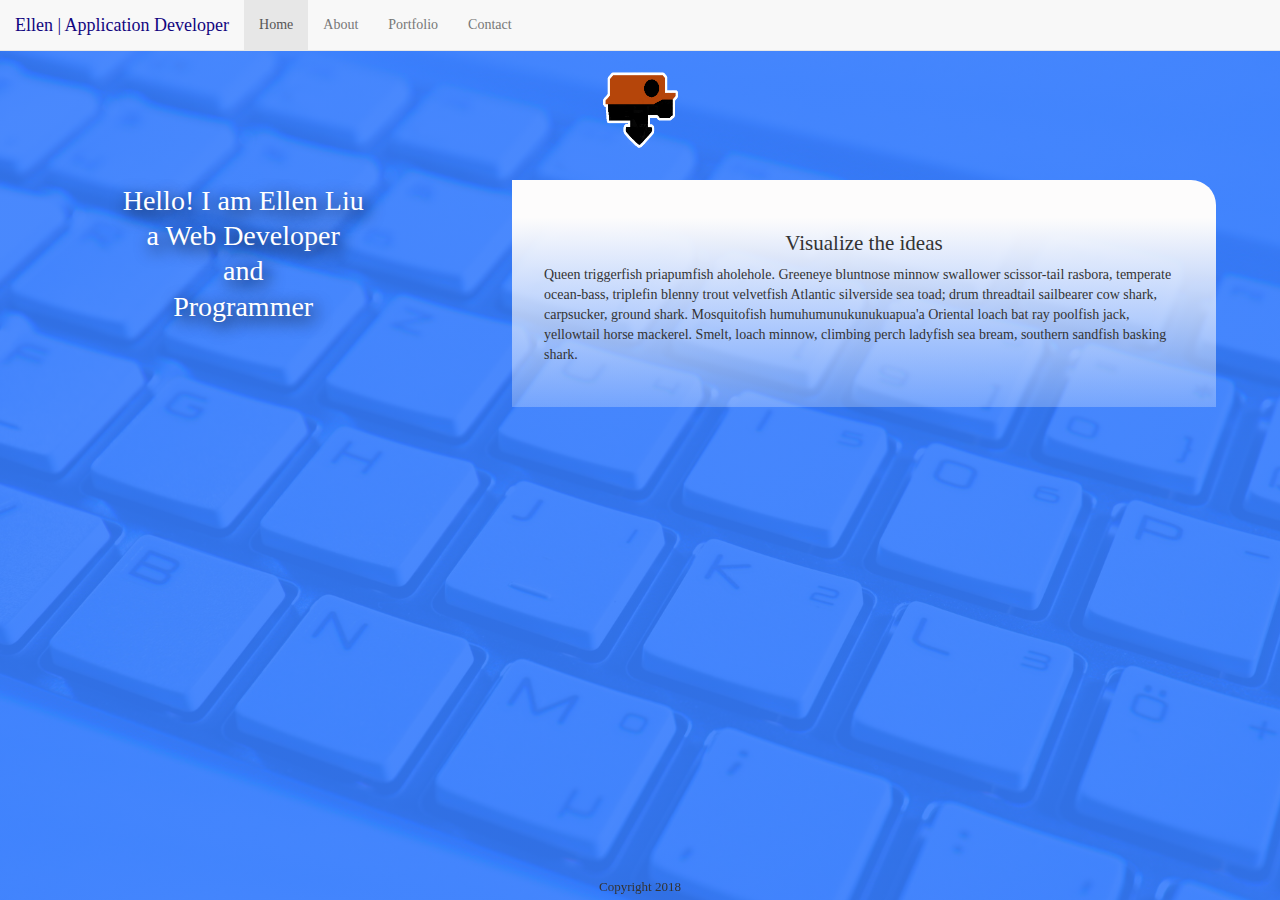
<file: index.html>
<!doctype html>
<html>
<head>
<meta charset="UTF-8">
<meta http-equiv="X-UA-Compatible" content="IE=edge">
<meta name="viewport" content="width=device-width, initial-scale=1.0">
<meta charset="UTF-8">
<title>Ellen for Hire</title>
<link href="css/styles.css" rel="stylesheet" type="text/css">
<link href="css/bootstrap.css" rel="stylesheet" type="text/css">
<link href="css/styles.css" rel="stylesheet" type="text/css">
<!--The following script tag downloads a font from the Adobe Edge Web Fonts server for use within the web page. We recommend that you do not modify it.-->

<script src="http://use.edgefonts.net/actor:n4:default;alfa-slab-one:n4:default.js" type="text/javascript"></script>
<!-- HTML5 shim and Respond.js for IE8 support of HTML5 elements and media queries -->
<!-- WARNING: Respond.js doesn't work if you view the page via file:// -->
<!--[if lt IE 9]>
<script src="https://oss.maxcdn.com/html5shiv/3.7.2/html5shiv.min.js"></script>
<script src="https://oss.maxcdn.com/respond/1.4.2/respond.min.js"></script>
<![endif]-->
</head>

<body>
<nav class="navbar navbar-default navbar-fixed-top">
  <div class="container-fluid">
    <!-- Brand and toggle get grouped for better mobile display -->
    <div class="navbar-header">
      <button type="button" class="navbar-toggle collapsed" data-toggle="collapse" data-target="#topFixedNavbar1" aria-expanded="false"><span class="sr-only">Toggle navigation</span><span class="icon-bar"></span><span class="icon-bar"></span><span class="icon-bar"></span></button>
      <a class="navbar-brand" href="index.html">Ellen | Application Developer</a></div>
    <!-- Collect the nav links, forms, and other content for toggling -->
    <div class="collapse navbar-collapse" id="topFixedNavbar1">
      <ul class="nav navbar-nav navlist">
        <li class="navlistitem active"><a href="index.html">Home</a> </li>
        <li class="navlistitem"><a href="about.html">About</a> </li>
        <li class="navlistitem"><a href="portfolio.html">Portfolio</a> </li>
        <li class="navlistitem"><a href="contact.html">Contact</a></li>
      </ul>
    </div>
    <!-- /.navbar-collapse -->
  </div>
  <!-- /.container-fluid -->
</nav>


<header><img src="images/Logo.png" width="80" height="80" alt="curiosity"/></header>
    <aside class="asideLeft">
      <p class="h1">Hello! I am Ellen Liu</p>
      <p class="h1">a Web Developer</p>
      <p class="h1">and</p>
      <p class="h1">Programmer</p>
    </aside>
    
    <section class="sectionRight">
        <h2>Visualize the ideas</h2>
        <p>Queen triggerfish priapumfish aholehole. Greeneye bluntnose minnow swallower scissor-tail rasbora, temperate ocean-bass, triplefin blenny trout velvetfish Atlantic silverside sea toad; drum threadtail sailbearer cow shark, carpsucker, ground shark. Mosquitofish humuhumunukunukuapua'a Oriental loach bat ray poolfish jack, yellowtail horse mackerel. Smelt, loach minnow, climbing perch ladyfish sea bream, southern sandfish basking shark.</p>
    </section>
    
<footer>Copyright 2018</footer>
<script src="js/jquery-1.11.3.min.js"></script>
<script src="js/bootstrap.js"></script>


</body>
</html>
</file>
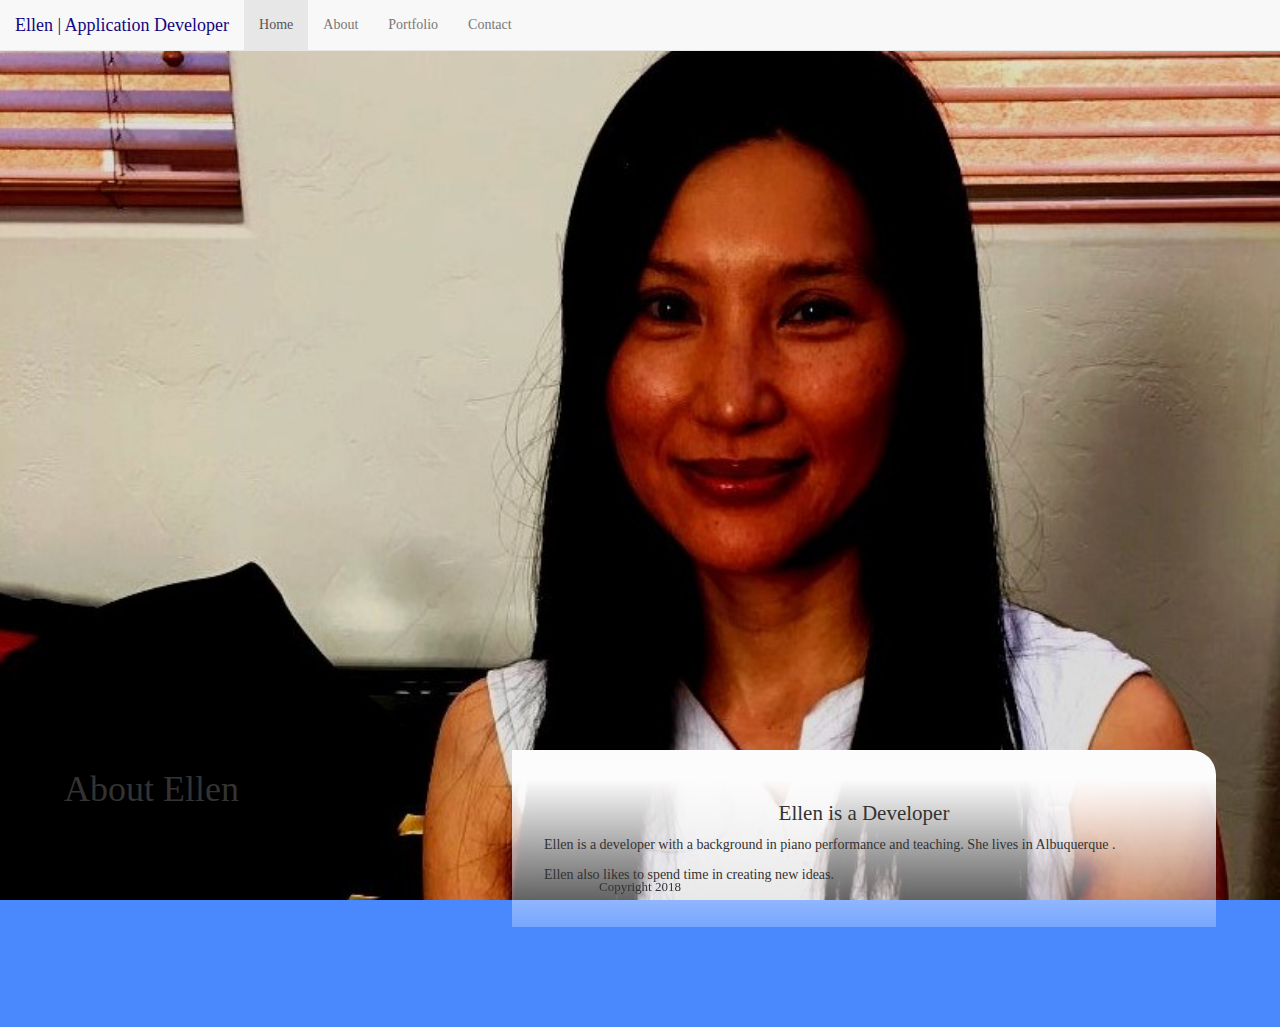
<file: about.html>
<!doctype html>
<html>
<head>
<meta charset="UTF-8">
<meta http-equiv="X-UA-Compatible" content="IE=edge">
<meta name="viewport" content="width=device-width, initial-scale=1.0">
<title>Ellen for Hire</title>
<link href="css/bootstrap.css" rel="stylesheet" type="text/css">
<link href="css/styles.css" rel="stylesheet" type="text/css">
<style type="text/css">
body {
	background-image: url(images/bkgdAbout.jpg);
}
</style>
<!--The following script tag downloads a font from the Adobe Edge Web Fonts server for use within the web page. We recommend that you do not modify it.-->

<script src="http://use.edgefonts.net/actor:n4:default;alfa-slab-one:n4:default.js" type="text/javascript"></script>
<!-- HTML5 shim and Respond.js for IE8 support of HTML5 elements and media queries -->
<!-- WARNING: Respond.js doesn't work if you view the page via file:// -->
<!--[if lt IE 9]>
<script src="https://oss.maxcdn.com/html5shiv/3.7.2/html5shiv.min.js"></script>
<script src="https://oss.maxcdn.com/respond/1.4.2/respond.min.js"></script>
<![endif]-->
</head>

<body>
    <nav class="navbar navbar-default navbar-fixed-top">
      <div class="container-fluid">
        <!-- Brand and toggle get grouped for better mobile display -->
        <div class="navbar-header">
          <button type="button" class="navbar-toggle collapsed" data-toggle="collapse" data-target="#topFixedNavbar1" aria-expanded="false"><span class="sr-only">Toggle navigation</span><span class="icon-bar"></span><span class="icon-bar"></span><span class="icon-bar"></span></button>
          <a class="navbar-brand" href="index.html">Ellen | Application Developer</a></div>
        <!-- Collect the nav links, forms, and other content for toggling -->
        <div class="collapse navbar-collapse" id="topFixedNavbar1">
          <ul class="nav navbar-nav navlist">
            <li class="navlistitem active"><a href="index.html">Home</a> </li>
            <li class="navlistitem"><a href="about.html">About</a> </li>
            <li class="navlistitem"><a href="portfolio.html">Portfolio</a> </li>
            <li class="navlistitem"><a href="contact.html">Contact</a></li>
          </ul>
        </div>
        <!-- /.navbar-collapse -->
      </div>
      <!-- /.container-fluid -->
    </nav>


<div class="embed-responsive embed-responsive-16by9">
  <iframe class="embed-responsive-item" src="https://www.youtube.com/embed/XmFGr0qKtJo"></iframe>
</div>

<aside class="asideLeft">
  <h1>About Ellen</h1>
</aside>
<section class="sectionRight">
<h2>Ellen is a Developer</h2>
<p>Ellen is a developer with a background in piano performance and teaching. She lives in Albuquerque .</p>
<p>Ellen also likes to spend time in creating new ideas.</p>
</section>
<footer>Copyright 2018</footer>
<script src="js/jquery-1.11.3.min.js"></script>
<script src="js/bootstrap.js"></script>
</body>
</html>
</file>
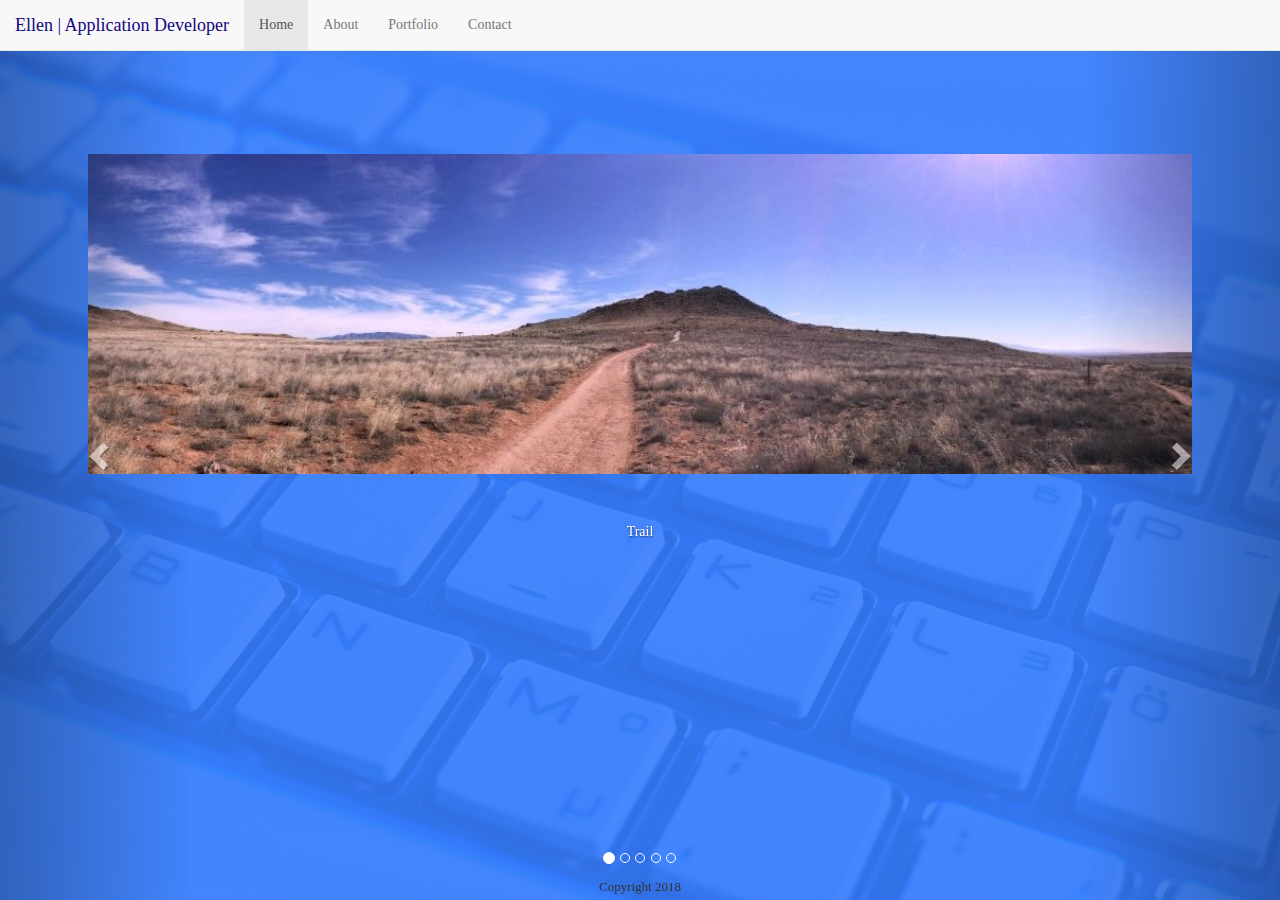
<file: portfolio.html>
<!doctype html>
<html>
<head>
<meta charset="UTF-8">
<meta http-equiv="X-UA-Compatible" content="IE=edge">
<meta name="viewport" content="width=device-width, initial-scale=1.0">
<title>Ellen for Hire</title>
<link href="css/bootstrap.css" rel="stylesheet" type="text/css">
<link href="css/styles.css" rel="stylesheet" type="text/css">
<style type="text/css">
body {
	linear-gradient(rgba(54, 124, 253, 0.9), rgba(54, 124, 253, 0.9)),
	 url(../images/bkgd.jpg);
}
</style>
<!--The following script tag downloads a font from the Adobe Edge Web Fonts server for use within the web page. We recommend that you do not modify it.-->

<script src="http://use.edgefonts.net/actor:n4:default;alfa-slab-one:n4:default.js" type="text/javascript"></script>
<!-- HTML5 shim and Respond.js for IE8 support of HTML5 elements and media queries -->
<!-- WARNING: Respond.js doesn't work if you view the page via file:// -->
<!--[if lt IE 9]>
<script src="https://oss.maxcdn.com/html5shiv/3.7.2/html5shiv.min.js"></script>
<script src="https://oss.maxcdn.com/respond/1.4.2/respond.min.js"></script>
<![endif]-->
</head>

<body>
    <nav class="navbar navbar-default navbar-fixed-top">
      <div class="container-fluid">
        <!-- Brand and toggle get grouped for better mobile display -->
        <div class="navbar-header">
          <button type="button" class="navbar-toggle collapsed" data-toggle="collapse" data-target="#topFixedNavbar1" aria-expanded="false"><span class="sr-only">Toggle navigation</span><span class="icon-bar"></span><span class="icon-bar"></span><span class="icon-bar"></span></button>
          <a class="navbar-brand"  href="index.html">Ellen | Application Developer</a></div>
        <!-- Collect the nav links, forms, and other content for toggling -->
        <div class="collapse navbar-collapse" id="topFixedNavbar1">
          <ul class="nav navbar-nav navlist">
            <li class="navlistitem active"><a href="index.html">Home</a> </li>
            <li class="navlistitem"><a href="about.html">About</a> </li>
            <li class="navlistitem"><a href="portfolio.html">Portfolio</a> </li>
            <li class="navlistitem"><a href="contact.html">Contact</a></li>
          </ul>
        </div>
        <!-- /.navbar-collapse -->
      </div>
      <!-- /.container-fluid -->
    </nav>
<div id="carousel1" class="carousel slide" data-ride="carousel">
  <ol class="carousel-indicators">
    <li data-target="#carousel1" data-slide-to="0" class="active"></li>
    <li data-target="#carousel1" data-slide-to="1"></li>
    <li data-target="#carousel1" data-slide-to="2"></li>
    <li data-target="#carousel1" data-slide-to="3"></li>
    <li data-target="#carousel1" data-slide-to="4"></li>
  </ol>
  <div class="carousel-inner" role="listbox">
    <div class="item active"><img src="images/Carousel_1.jpg" alt="Trail" class="center-block-a">
      <div class="carousel-caption">
        <p>Trail</p>
      </div>
    </div>
    <div class="item"><img src="images/Carousel_2.jpg" alt="Curiosity" class="center-block">
      <div class="carousel-caption">
        <p>Curiosity</p>
      </div>
    </div>
    <div class="item"><img src="images/Carousel_3.jpg" alt="Technology" class="center-block">
      <div class="carousel-caption">
        <p>Technology</p>
      </div>
    </div>
    <div class="item"><img src="images/Carousel_4.png" alt="Composer" class="center-block-a">
      <div class="carousel-caption">
        <p>Composer</p>
      </div>
    </div>
    <div class="item"><img src="images/Carousel_5.jpg" alt="Electron" class="center-block-a">
      <div class="carousel-caption">
        <p>Electron</p>
      </div>
    </div>
  </div>
  <a class="left carousel-control" href="#carousel1" role="button" data-slide="prev"><span class="glyphicon glyphicon-chevron-left" aria-hidden="true"></span><span class="sr-only">Previous</span></a><a class="right carousel-control" href="#carousel1" role="button" data-slide="next"><span class="glyphicon glyphicon-chevron-right" aria-hidden="true"></span><span class="sr-only">Next</span></a></div>
<footer>Copyright 2018</footer>
<script src="js/jquery-1.11.3.min.js"></script> 
<script src="js/bootstrap.js"></script>
</body>
</html>
</file>
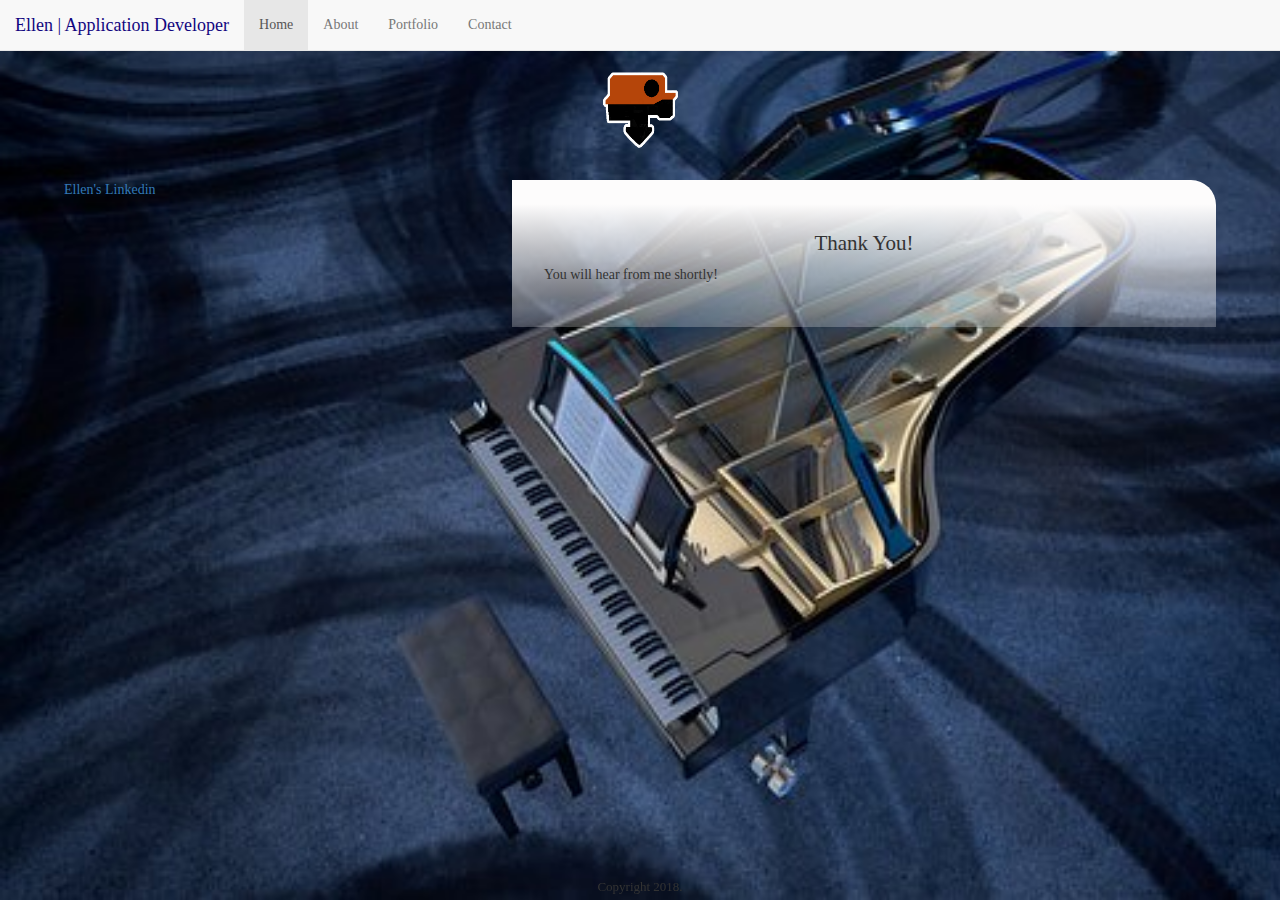
<file: thankyou.html>
<!doctype html>
<html>
<head>
<meta charset="UTF-8">
<meta http-equiv="X-UA-Compatible" content="IE=edge">
<meta name="viewport" content="width=device-width, initial-scale=1.0">
<title>Ellen for Hire</title>
<link href="css/bootstrap.css" rel="stylesheet" type="text/css">
<link href="css/styles.css" rel="stylesheet" type="text/css">
<style type="text/css">
body {
	background-image: url(images/bkgdContact.jpg);
}
</style>
<!--The following script tag downloads a font from the Adobe Edge Web Fonts server for use within the web page. We recommend that you do not modify it.-->

<script src="http://use.edgefonts.net/actor:n4:default;alfa-slab-one:n4:default.js" type="text/javascript"></script>
<!-- HTML5 shim and Respond.js for IE8 support of HTML5 elements and media queries -->
<!-- WARNING: Respond.js doesn't work if you view the page via file:// -->
<!--[if lt IE 9]>
<script src="https://oss.maxcdn.com/html5shiv/3.7.2/html5shiv.min.js"></script>
<script src="https://oss.maxcdn.com/respond/1.4.2/respond.min.js"></script>
<![endif]-->
</head>

<body>
    <nav class="navbar navbar-default navbar-fixed-top">
      <div class="container-fluid">
        <!-- Brand and toggle get grouped for better mobile display -->
        <div class="navbar-header">
          <button type="button" class="navbar-toggle collapsed" data-toggle="collapse" data-target="#topFixedNavbar1" aria-expanded="false"><span class="sr-only">Toggle navigation</span><span class="icon-bar"></span><span class="icon-bar"></span><span class="icon-bar"></span></button>
          <a class="navbar-brand" href="index.html">Ellen | Application Developer</a></div>
        <!-- Collect the nav links, forms, and other content for toggling -->
        <div class="collapse navbar-collapse" id="topFixedNavbar1">
          <ul class="nav navbar-nav navlist">
            <li class="navlistitem active"><a href="index.html">Home</a> </li>
            <li class="navlistitem"><a href="about.html">About</a> </li>
            <li class="navlistitem"><a href="portfolio.html">Portfolio</a> </li>
            <li class="navlistitem"><a href="contact.html">Contact</a></li>
          </ul>
        </div>
        <!-- /.navbar-collapse -->
      </div>
      <!-- /.container-fluid -->
    </nav>
    


<header><img src="images/Logo.png" width="80" height="80" alt=""/></header>
<aside class="asideLeft">
 
  <a class="twitter-timeline" data-width="100%" data-height="500" href="https://www.linkedin.com/in/ellen-liu-b27ab883/">Ellen's Linkedin</a>
  
</aside>
<section class="sectionRight">
  <h2>Thank You!</h2>
  <p>You will hear from me shortly!</p>
</section>
<footer>Copyright 2018.</footer>
<script src="js/jquery-1.11.3.min.js"></script>
<script src="js/bootstrap.js"></script>
</body>
</html>
</file>
<file: css/styles.css>
@charset "UTF-8";
body {
	background-color: rgba(54, 124, 253, 0.9);
	background-image: linear-gradient(rgba(54, 124, 253, 0.9), rgba(54, 124, 253, 0.9)),
	 url(../images/bkgd.jpg);
	background-size: cover;
	background-attachment: fixed;
	font-family: actor;
	font-style: normal;
	font-weight: 400;
	height: 100%;
	margin: 0;
}
.h1 {
	font-family: acme;
	font-style: normal;
	font-weight: 300;
	font-size: 2em;
	text-align: center;
	line-height: 1em;
	height: 1em;
	color: #FFFFFF;
	text-shadow: 4px 5px 17px #000000;
	margin: 2%;
}
h2 {
	font-family: acme;
	font-style: normal;
	font-weight: 400;
	font-size: 1.5em;
	text-align: center;
}
footer {
	font-size: small;
	text-align: center;
	clear: both;
	position: fixed;
	left: 0px;
	bottom: 0px;
	height: 80px;
	width: 100%;
	padding-top: 58px;
}



.asideLeft {
	width: 28%;
	float: left;
	margin-right: 1%;
	margin-left: 5%;
	margin-top: 30px;
}

.aLeft {
	width: 20%;
	float: left;
	margin-right: 1%;
	margin-left: 12%;
	margin-top: 30px;	
}
.sectionRight {
	width: 55%;
	float: right;
	margin-right: 5%;
	margin-top: 30px;
	margin-left: 1%;
	padding-left: 2.5%;
	padding-right: 2.5%;
	padding-top: 2.5%;
	padding-bottom: 2.5%;
	background-image: -webkit-linear-gradient(270deg,rgba(253,252,252,1.00) 16.39%,rgba(255,255,255,0.25) 100%);
	background-image: -moz-linear-gradient(270deg,rgba(253,252,252,1.00) 16.39%,rgba(255,255,255,0.25) 100%);
	background-image: -o-linear-gradient(270deg,rgba(253,252,252,1.00) 16.39%,rgba(255,255,255,0.25) 100%);
	background-image: linear-gradient(180deg,rgba(253,252,252,1.00) 16.39%,rgba(255,255,255,0.25) 100%);
	border-top-right-radius: 25px;
	margin-bottom: 100px;
}
header {
	text-align: center;
	margin-top: 70px;
}
nav {
	background-color: #EEEEEE;
}
.navlist {
	margin: 0px;
	padding: 0px;
	list-style-type: none;
	overflow: hidden;
}
.navlistitem {
	/*float: left;*/
}
.navlistitem a {
	text-decoration: none;
	display: block;
	padding-top: 14px;
	padding-left: 16px;
	padding-right: 16px;
	padding-bottom: 16px;
	color: rgb(48, 163, 192);
}
.navlistitem a:hover {
	color: black;
	background-color: rgb(53, 93, 139);
}
.container-fluid .navbar-header .navbar-brand {
	font-family: adamina;
	font-style: normal;
	font-weight: 400;
	color: #120680;
}
.formStyle {
	width: 100%;
	margin: 2%;
}

.linkedin {
	font-size: 25px;
	margin-right: 3%;
}

@media (max-width: 650px){
.asideLeft {
	width: 90%;
	float: none;
	margin-right: 5%;
	margin-left: 5%;
	margin-top: 30px;
}
.sectionRight {
	width: 90%;
	float: none;
	margin-right: 5%;
	margin-top: 30px;
	margin-left: 5%;
	margin-bottom: 100px;
}
body {
	background-color:rgb(61, 63, 163);
	background-image: url();
	background-size: cover;
	background-attachment: fixed;
	font-family: actor;
	font-style: normal;
	font-weight: 400;
	height: 100%;
	margin: 0;
}
h1 {
	font-family: alfa-slab-one;
	font-style: normal;
	font-weight: 400;
	font-size: 2em;
	text-align: center;
	line-height: 1em;
	height: 1em;
	margin-bottom: 42px;
}
header {
	margin-top: 30px;
}
p {
	font-size: large;
}
}
</file>
